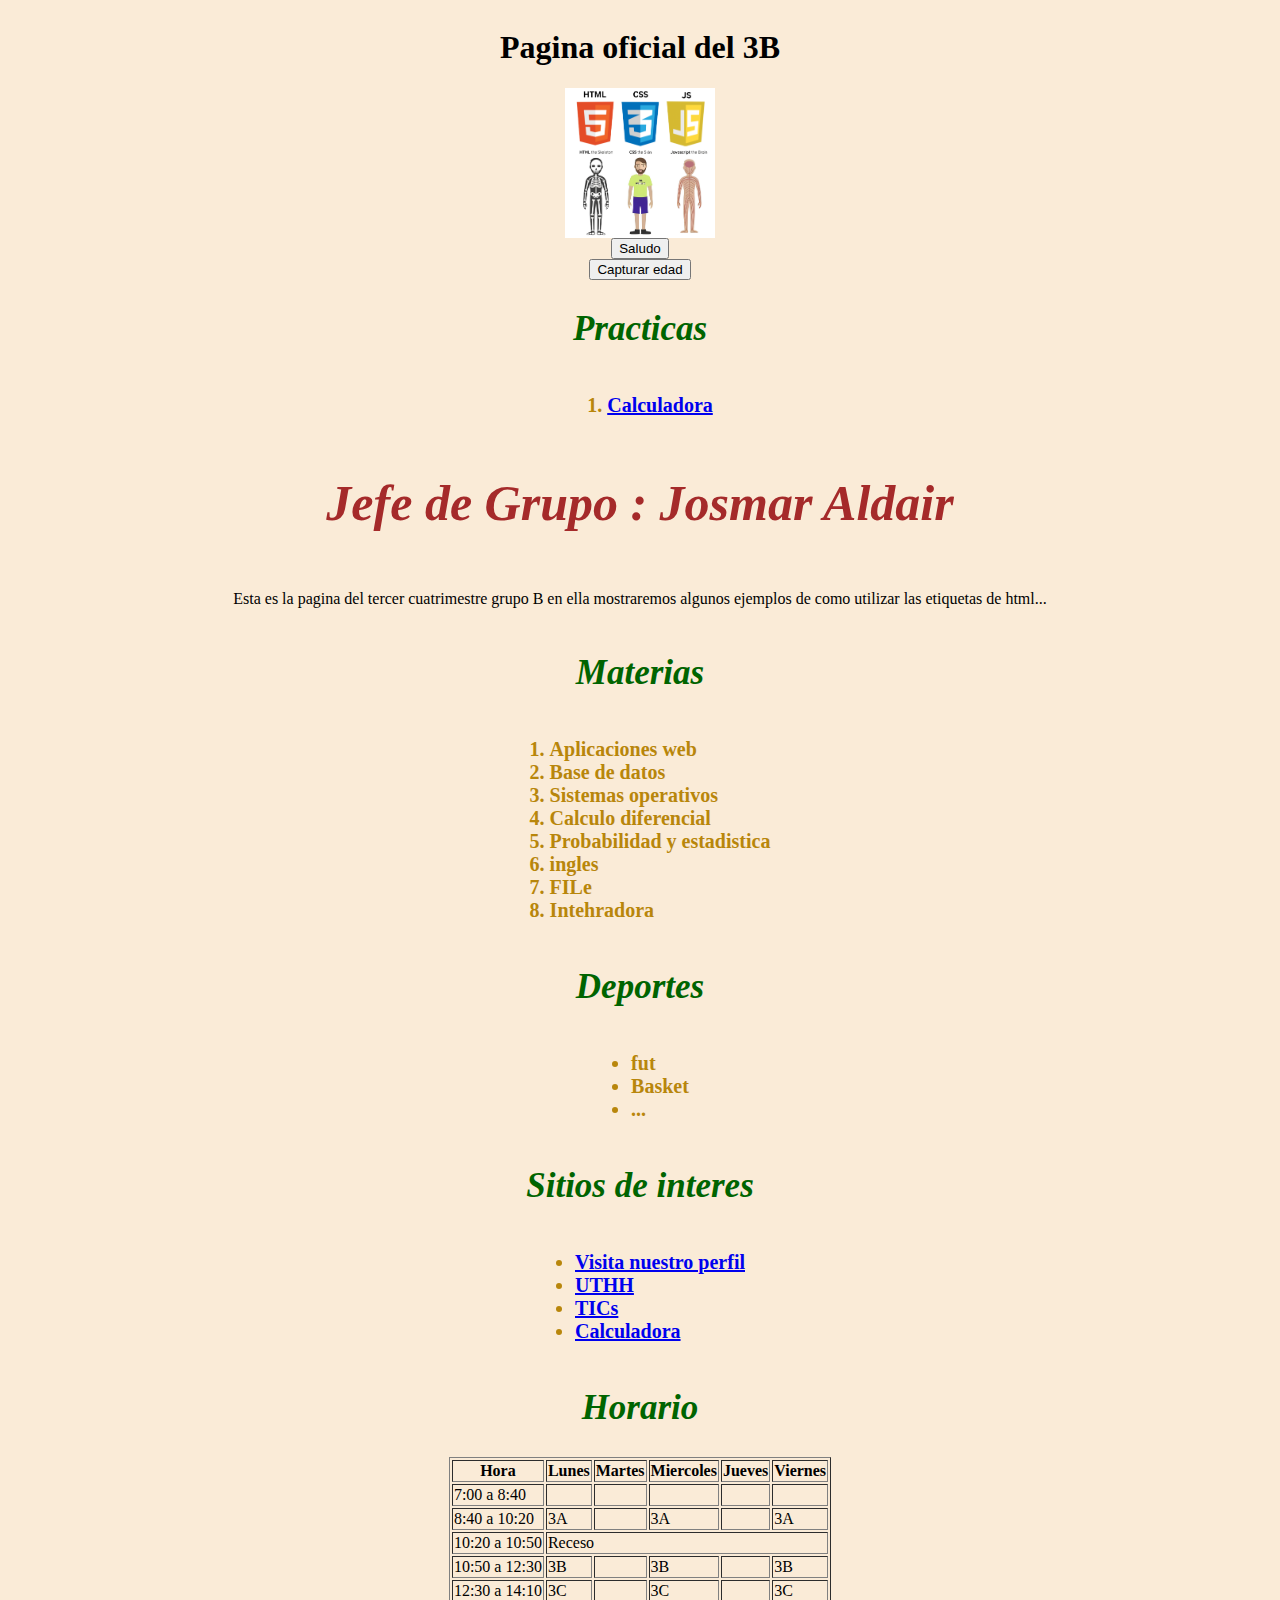
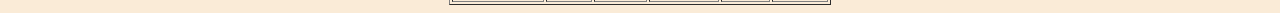
<file: index.html>
<!DOCTYPE html>
<html lang="es">
<head>
    <meta charset="UTF-8">
    <meta name="viewport" content="width=device-width, initial-scale=1.0">
    <title>Pagina oficial del 3B de TI</title>
    <link rel="stylesheet" href="./style.css">
    
</head>
<body>
    <h1>Pagina oficial del 3B</h1>
    
    <img src="./src/esqueleto.png" 
    alt="Imagen no cargada" 
    height="150px" width="150px">

    <button type="button" onclick="saludo2()" >Saludo</button>
    <button type="button" onclick="capturaEdad()">Capturar edad</button>

    <h2 class="subtitulo">Practicas</h2>
    <ol>
        <li><a href="./Practicas/Calculadora/Calculadora.html">Calculadora</a></li>
    </ol>
    
    <h2 id="jefe" class="subtitulo">Jefe de Grupo : Josmar Aldair</h2>
    <p>
        Esta es la pagina del tercer cuatrimestre grupo 
        B en ella mostraremos algunos ejemplos
        de como utilizar las etiquetas de html...
    </p>
    <h2 class="subtitulo">Materias</h2>
    <ol>
        <li>Aplicaciones web</li>
        <li>Base de datos</li>
        <li>Sistemas operativos</li>
        <li>Calculo diferencial</li>
        <li>Probabilidad y estadistica</li>
        <li id="li5">ingles</li>
        <li>FILe</li>
        <li>Intehradora</li>
    </ol>
    <h2 class="subtitulo">Deportes</h2>
    <ul>
        <li>fut</li>
        <li>Basket</li>
        <li>...</li>
    </ul>

    <h2 class="subtitulo">Sitios de interes</h2>
    <ul>
        <li>
            <a href="https://github.com/lmendoza70" target="_blank">Visita nuestro perfil</a>
        </li>
        <li>
            <a href="https://uthh.edu.mx">UTHH</a>
        </li>
        <li>
            <a href="./Carrera.html">TICs</a>
        </li>
        <li>
            <a href="./Practicas/Calculadora/Calculadora.html">Calculadora</a>
        </li>
    </ul>

    <h2 class="subtitulo">Horario</h2>
    <table border="1">
        <tr>
            <th scope="colgroup">Hora</th>
            <th>Lunes</th>
            <th>Martes</th>
            <th>Miercoles</th>
            <th>Jueves</th>
            <th>Viernes</th>
        </tr>
        <tr>
            <td>7:00 a 8:40</td>
            <td></td>
            <td></td>
            <td></td>
            <td></td>
            <td></td>
        </tr>
        <tr>
            <td>8:40 a 10:20</td>
            <td>3A</td>
            <td></td>
            <td>3A</td>
            <td></td>
            <td>3A</td>
        </tr>
        <tr>
            <td>10:20 a 10:50</td>
            <td colspan="5">Receso</td>
        </tr>
        <tr>
            <td>10:50 a 12:30</td>
            <td>3B</td>
            <td></td>
            <td>3B</td>
            <td></td>
            <td>3B</td>
        </tr>
        <tr>
            <td>12:30 a 14:10</td>
            <td>3C</td>
            <td></td>
            <td>3C</td>
            <td></td>
            <td>3C</td>
        </tr>
    </table>

    
    <script src="./index.js"></script>
</body>
</html>
</file>
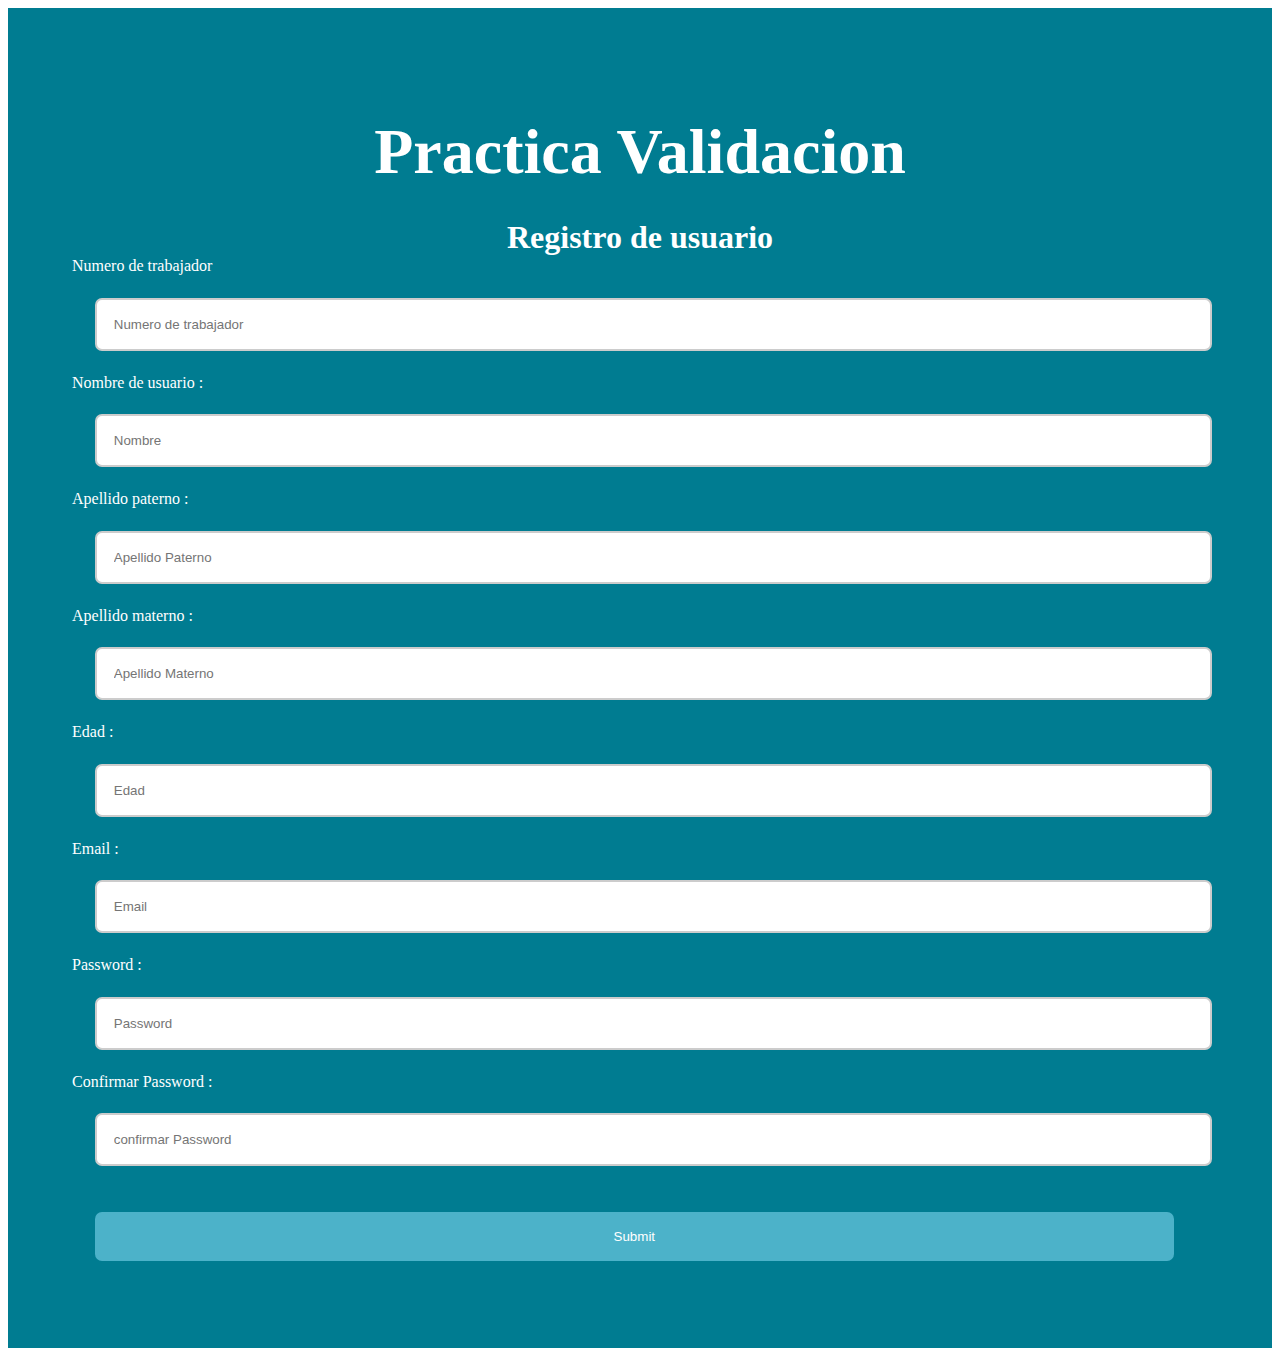
<file: Practicas/Registro/index.html>
<!DOCTYPE html>
<html lang="en">
<head>
    <meta charset="UTF-8">
    <meta name="viewport" content="width=device-width, initial-scale=1.0">
    <title>Registro</title>
    <link rel="stylesheet" href="./style.css">
</head>
<body>
    <div class="container">
        <h1 class="title">Practica Validacion</h1>
        <h2 class="subtitle">Registro de usuario</h2>

        <form action="" method="get">
            <label for="numTrab">Numero de trabajador</label>
            <input class="input" type="number" 
            placeholder="Numero de trabajador"
            name="numTrab" id="numTrab" required>

            <label for="name">Nombre de usuario : </label>
            <input type="text" class="input" required
            placeholder="Nombre" maxlength="25">

            <label for="app">Apellido paterno : </label>
            <input type="text" class="input" required
            placeholder="Apellido Paterno" maxlength="25">

            <label for="apm">Apellido materno : </label>
            <input type="text" class="input" required
            placeholder="Apellido Materno" maxlength="25">

            <label for="edad">Edad : </label>
            <input type="number" class="input" required
            min="18" max="99" placeholder="Edad">

            <label for="email">Email : </label>
            <input type="email" name="email" id="email" 
            class="input" required maxlength="50"
            placeholder="Email">

            <label for="pass">Password : </label>
            <input type="password" class="input" minlength="8"
            required placeholder="Password" maxlength="20" 
            name="pass" id="pass">

            <label for="pass2">Confirmar Password : </label>
            <input type="password" class="input" minlength="8"
            required placeholder="confirmar Password" maxlength="20"
            name="pass2" id="pass2">

            <input type="submit" class="button" 
            onclick="validaPass()">
        </form>
        <script src="./main.js"></script>
    </div>
    
</body>
</html>
</file>
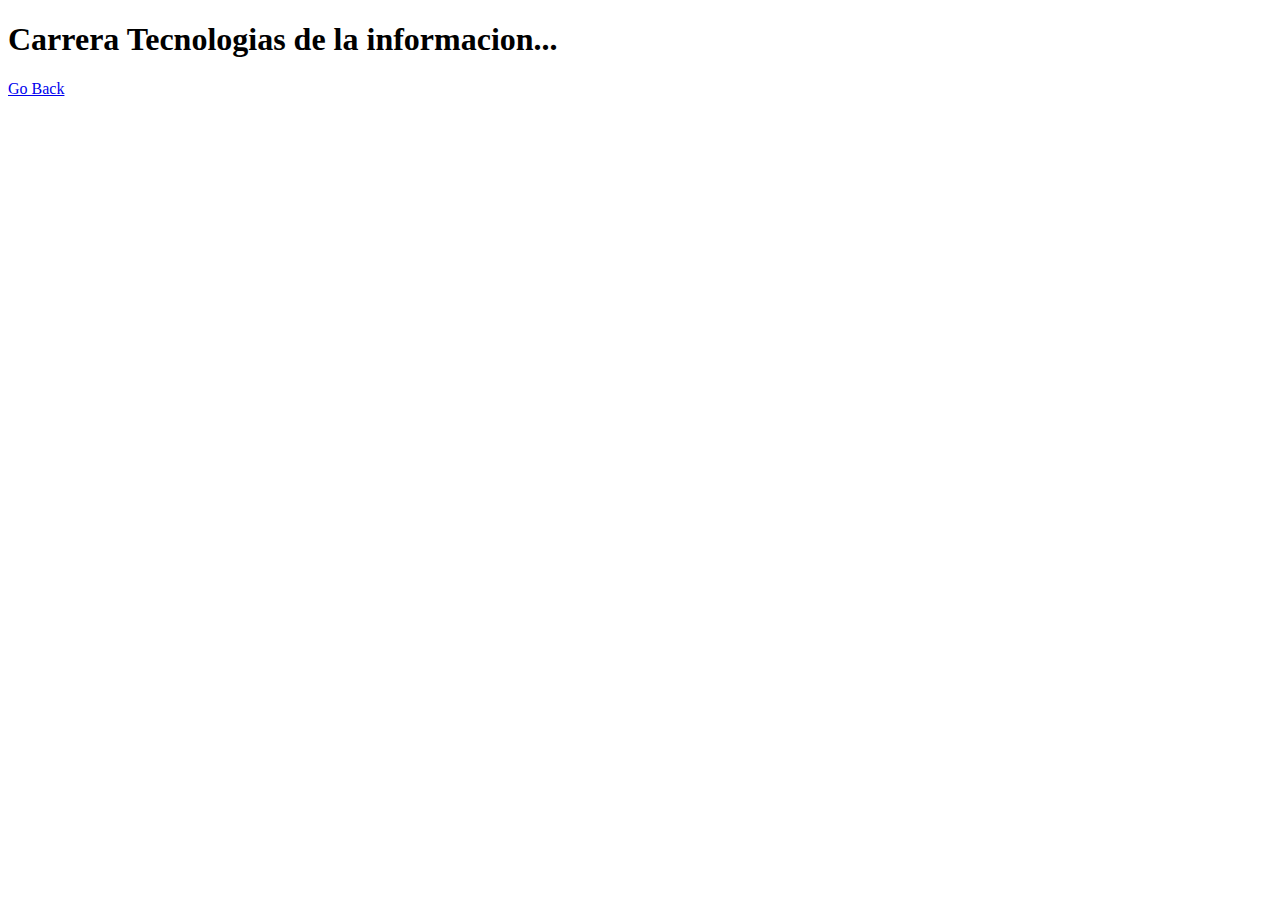
<file: Carrera.html>
<!DOCTYPE html>
<html lang="en">
<head>
    <meta charset="UTF-8">
    <meta name="viewport" content="width=device-width, initial-scale=1.0">
    <title>Tecnologias de la informacion</title>
</head>
<body>
    <h1>Carrera Tecnologias de la informacion...</h1>
    <a href="./index.html">Go Back</a>
</body>
</html>
</file>
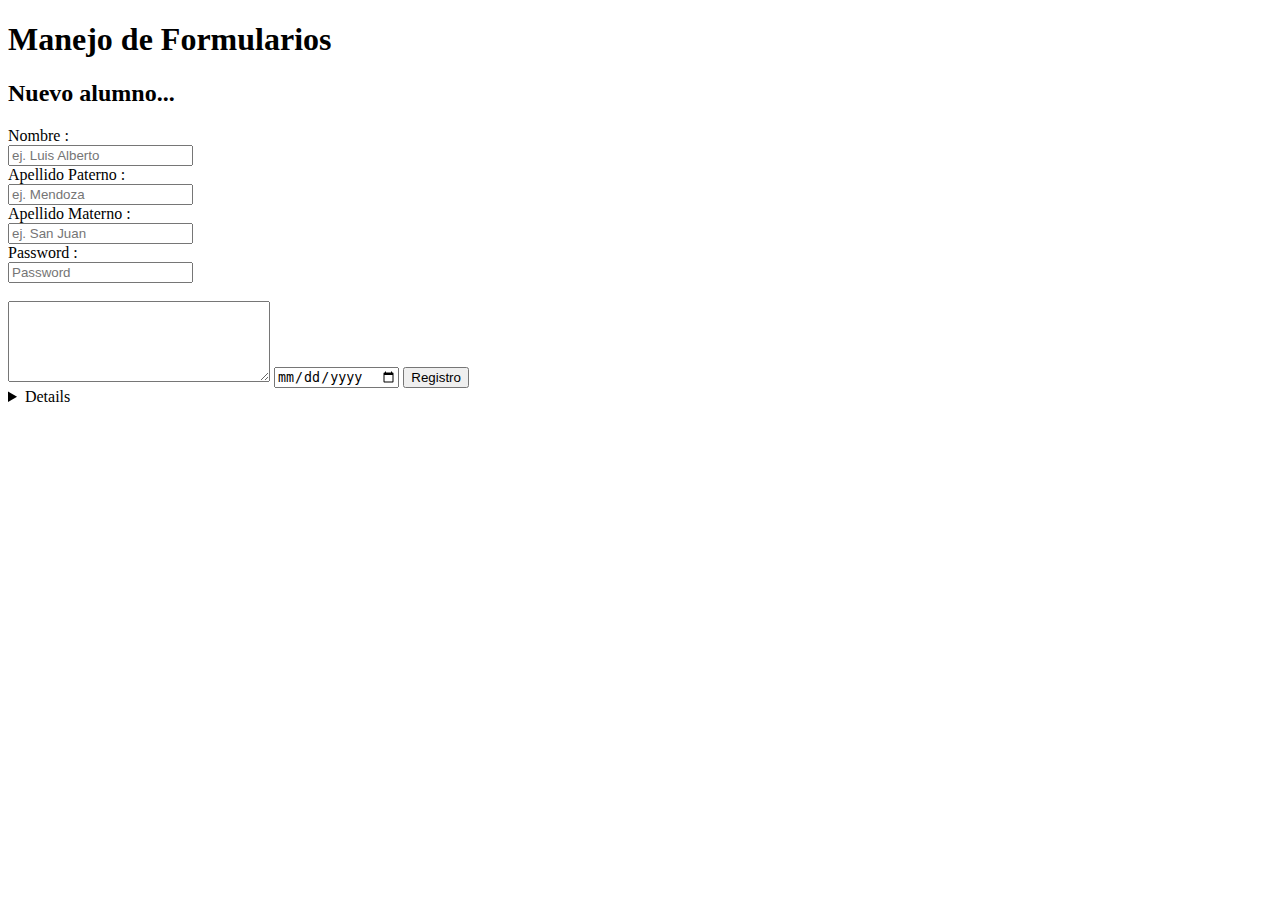
<file: Registro.html>
<!DOCTYPE html>
<html lang="en">
<head>
    <meta charset="UTF-8">
    <meta name="viewport" content="width=device-width, initial-scale=1.0">
    <title>Nuevo Alumno...</title>
</head>
<body>
    
    <h1>Manejo de Formularios</h1>
    <h2>Nuevo alumno...</h2>
    <form action="./Carrera.html" method="get" name="registro" autocomplete="off" >
        <label for="name">Nombre : </label><br>
        <input type="text" name="name" placeholder="ej. Luis Alberto">
        <br>
        <label for="app">Apellido Paterno : </label><br>
        <input type="text" name="app" placeholder="ej. Mendoza">
        <br>
        <label for="apm">Apellido Materno : </label><br>
        <input type="text" name="apm" placeholder="ej. San Juan">
        <br>
        <label for="pass">Password : </label><br>
        <input type="password" name="pass" placeholder="Password">
        <br>
        <input type="hidden" name="oculto" value="20235522">
        <br>
        <textarea name="desc" cols="30" rows="5"></textarea>
        <input type="date" name="tiempo">
        <input type="submit" value="Registro">
    </form>

    <details>
        <p>esto es un ejemplo</p>
    </details>
</body>
</html>
</file>
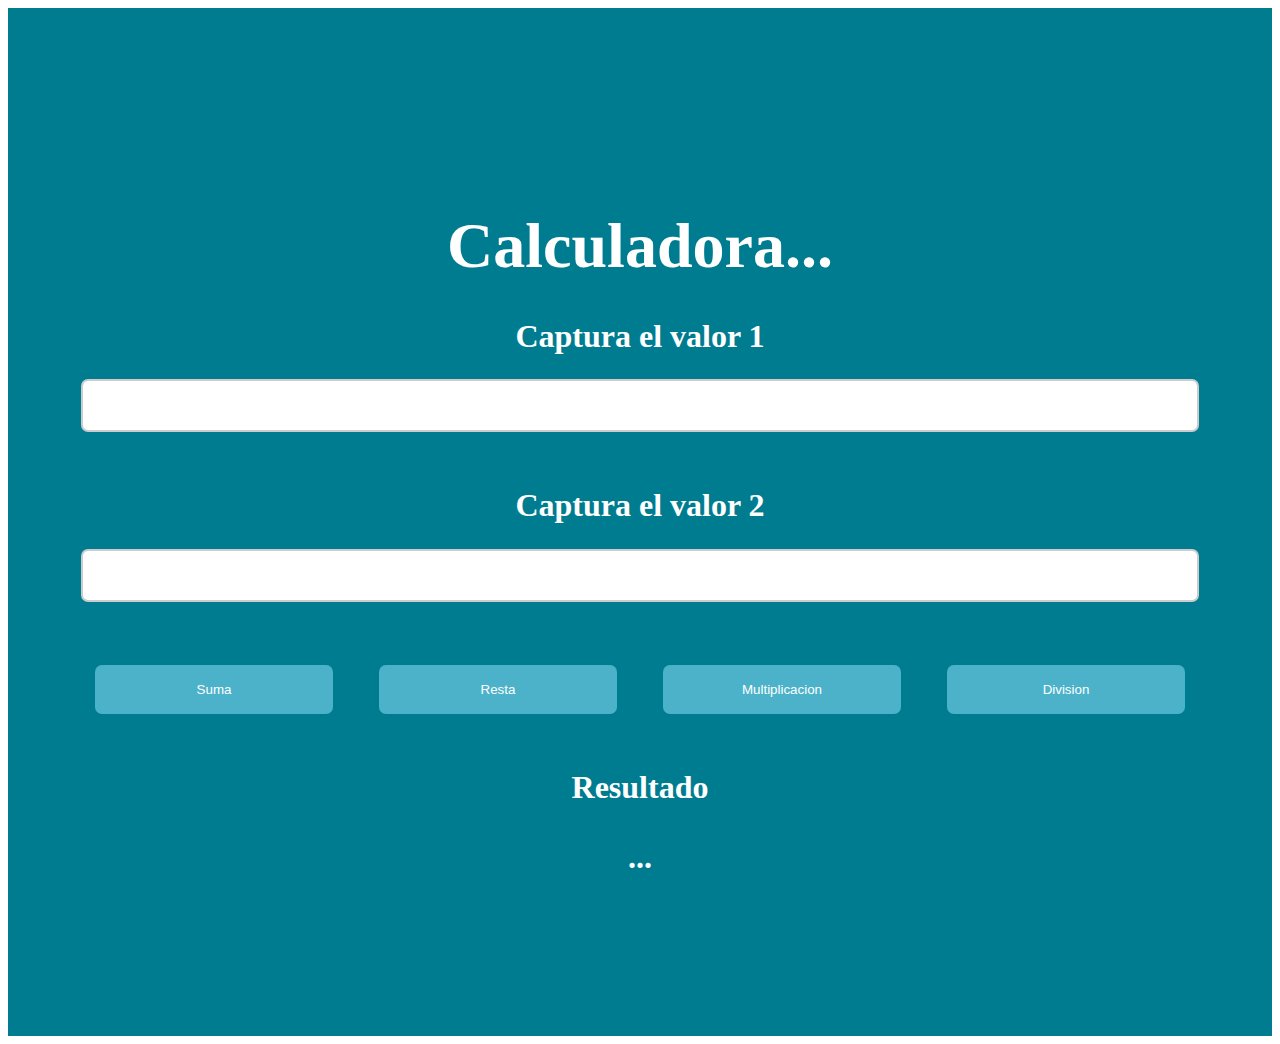
<file: Practicas/Calculadora/Calculadora.html>
<!DOCTYPE html>
<html lang="en">
<head>
    <meta charset="UTF-8">
    <meta name="viewport" content="width=device-width, initial-scale=1.0">
    <title>Calculadora</title>
    <link rel="stylesheet" href="./style.css">
</head>
<body>
    <div class="container">
        <h1 class="title">Calculadora...</h1>    
        <h3 class="subtitle">Captura el valor 1</h3>
        <input class="input" type="number" id="v1">
        <h3 class="subtitle">Captura el valor 2</h3>
        <input class="input" type="number" id="v2"><br>
        
        <div class="botonera">
            <button class="button" onclick="calcular()">Suma</button>
            <button class="button" onclick="calcular()">Resta</button>
            <button class="button" onclick="calcular()">Multiplicacion</button>
            <button class="button" onclick="calcular()">Division</button>
        </div>

        <h3 class="subtitle">Resultado</h3>
        <h3 class="subtitle" id="res">...</h3>
    </div>
    

    <script src="./calculos.js"></script>
</body>
</html>
</file>
<file: style.css>
li{
    font-size: 20px;
    color: darkgoldenrod;
    font-weight: bold;
}
#jefe{
    font-size: 50px;
    color: brown;
}
.subtitulo{
    color: darkgreen;
    font-size: 35px;
    font-style: italic;
    font-weight: bold;
}
body{
    display: flex;
    flex-direction: column;
    align-items: center;
    background-color: antiquewhite;
}
</file>
<file: Practicas/Registro/style.css>
.container{
    display: flex;
    flex-direction: column;
    align-items: center;
    justify-content: center;
    
    background-color: #007c91;
    color: #fff;
    padding: 5vw;
}
.title{
    font-size: 4em;
    margin-bottom: .05em;
    text-align: center;
    font-weight:bold;
}
.subtitle{
    font-size: 2em;
    margin-bottom: .05em;
    text-align: center;
}
.input{
    width: 95%;
    padding: 1.5%;
    margin: 2%;
    border-width: 2px;
    border-radius: 7px;
    border-color: #ccc;
    border-style:solid;
}
.button{
    padding: 1.5%;
    margin: 2%;
    width: 95%;
    background-color: #4cb2c9;
    border: none;
    border-radius: 7px;
    cursor: pointer;
    color: #fff;
}
.botonera{
    display: flex;
    width: 100%;
}

@media(max-width:768px){
   .botonera{
        flex-direction: column;
   }
}
</file>
<file: Practicas/Calculadora/style.css>
.container{
    display: flex;
    flex-direction: column;
    align-items: center;
    justify-content: center;
    height: 100vh;
    background-color: #007c91;
    color: #fff;
    padding: 5vw;
}
.title{
    font-size: 4em;
    margin-bottom: .05em;
    text-align: center;
    font-weight:bold;
}
.subtitle{
    font-size: 2em;
    margin-bottom: .05em;
    text-align: center;
}
.input{
    width: 95%;
    padding: 1.5%;
    margin: 2%;
    border-width: 2px;
    border-radius: 7px;
    border-color: #ccc;
    border-style:solid;
}
.button{
    padding: 1.5%;
    margin: 2%;
    width: 95%;
    background-color: #4cb2c9;
    border: none;
    border-radius: 7px;
    cursor: pointer;
    color: #fff;
}
.botonera{
    display: flex;
    width: 100%;
}

@media(max-width:768px){
   .botonera{
        flex-direction: column;
   }
}
</file>
